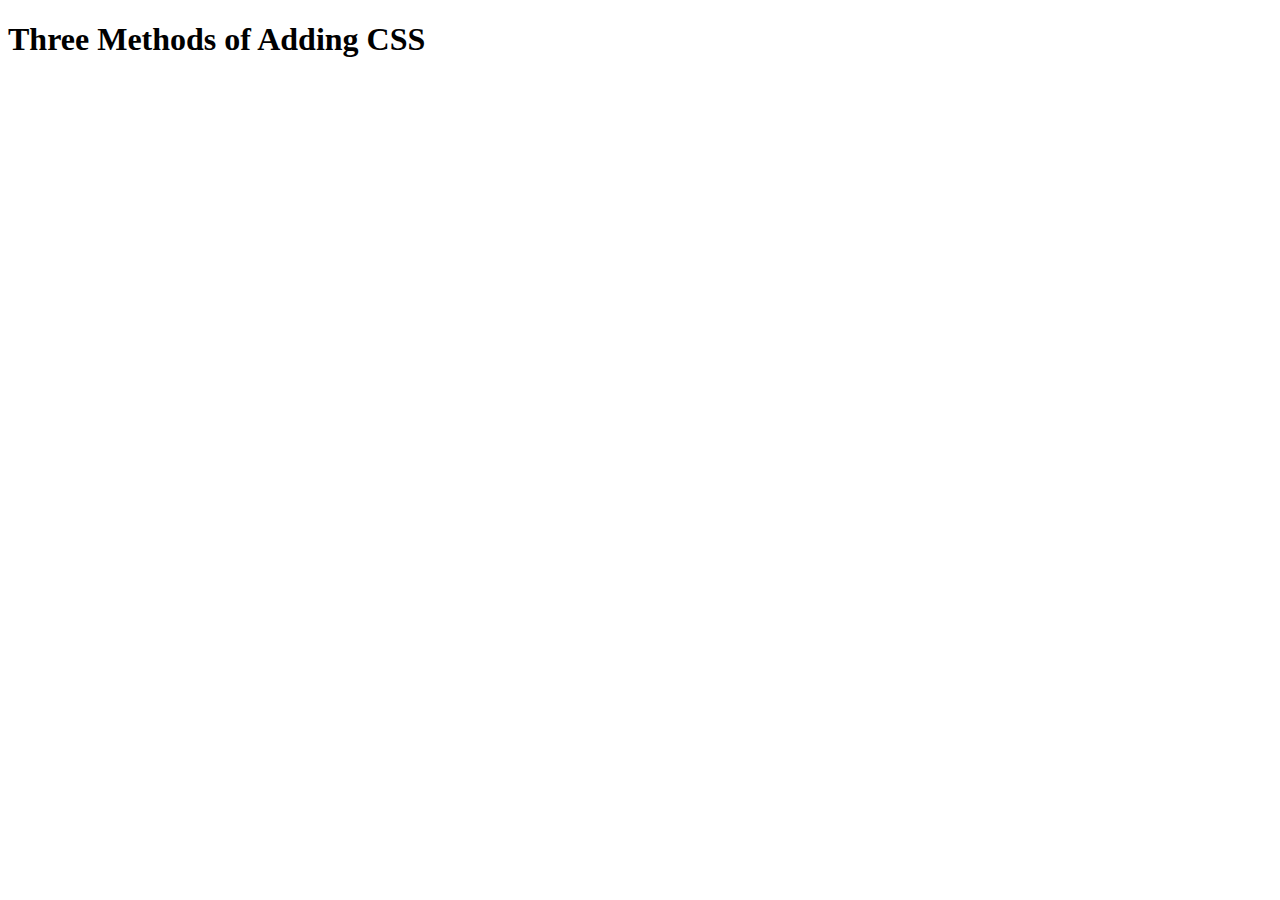
<file: 5.1. Adding CSS/index.html>
<!DOCTYPE html>
<html lang="en">

<head>
  <meta charset="UTF-8">
  <title>Adding CSS</title>
</head>

<body>
  <h1>Three Methods of Adding CSS</h1>
  <!-- Create 3 Links to The 3 Webpages: inline, internal and external -->
</body>

</html>
</file>
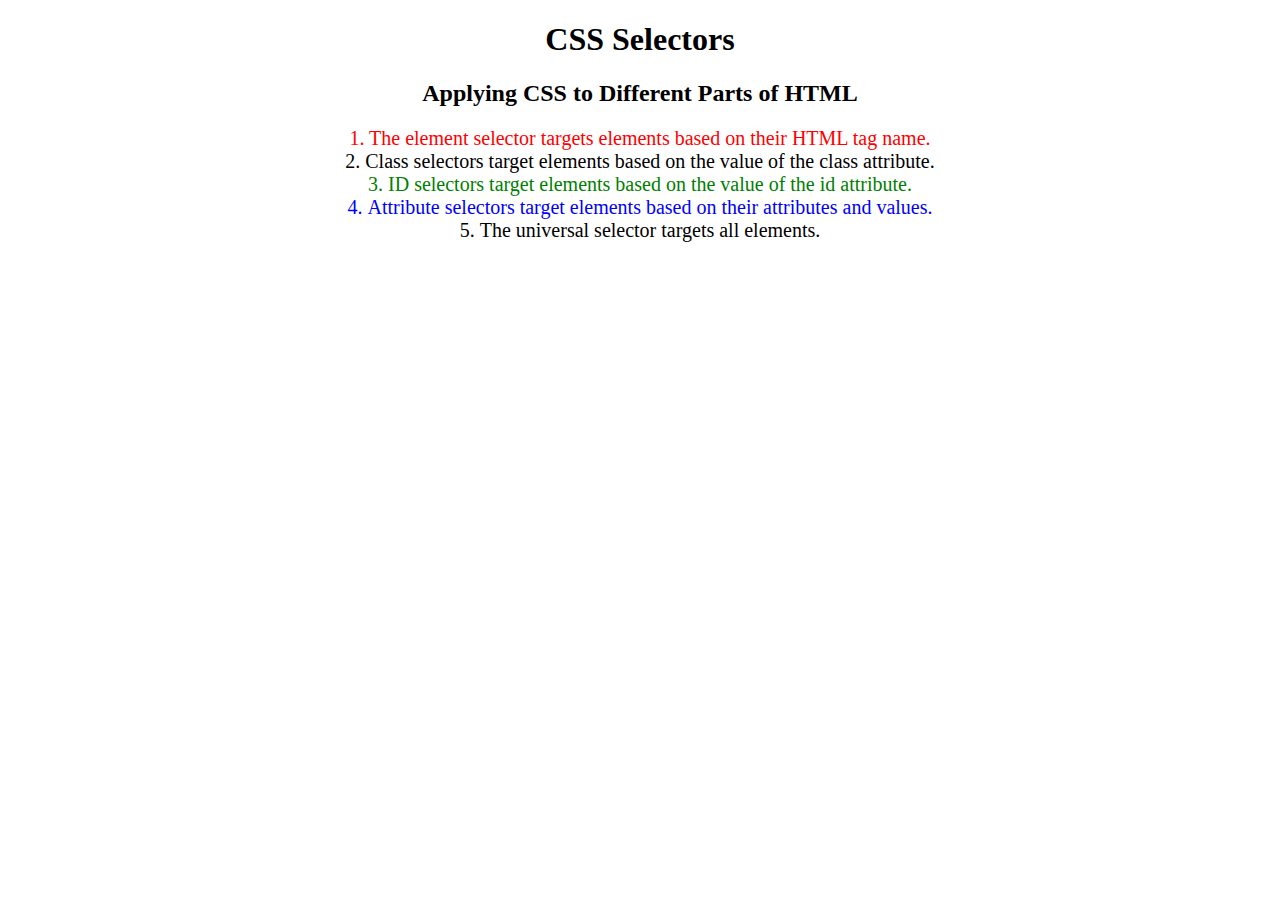
<file: 5.3 CSS Selectors/index.html>
<!DOCTYPE html>
<html lang="en">

<head>
  <meta charset="UTF-8">
  <title>CSS Selectors</title>
  <link rel="stylesheet" href="./style.css" />
</head>

<body>
  <h1>CSS Selectors</h1>
  <h2>Applying CSS to Different Parts of HTML</h2>
  <!-- TODO 1: Set the CSS for all paragraph tags to "color: red" -->
  <p class="note">1. The element selector targets elements based on their HTML tag name.</p>

  <ol>
    <!-- TODO 2: Set the CSS for all elements with a class of "note" to "font-size: 20px" -->
    <li class="note" value="2">Class selectors target elements based on the value of the class attribute.</li>

    <!-- TODO 3: Set the CSS for the element with an id of "id-selector-demo" to "color: green" -->
    <li class="note" id="id-selector-demo" value="3">ID selectors target elements based on the value of the id
      attribute.</li>

    <!-- TODO 4: Set the CSS for the li elements that have the "value" attribute set to "4" to have "color: blue" -->
    <li class="note" value="4">Attribute selectors target elements based on their attributes and values.</li>

    <!-- TODO 5: Set all elements to have "text-align: center" -->
    <li class="note" value="5">The universal selector targets all elements.</li>
  </ol>
</body>

</html>
</file>
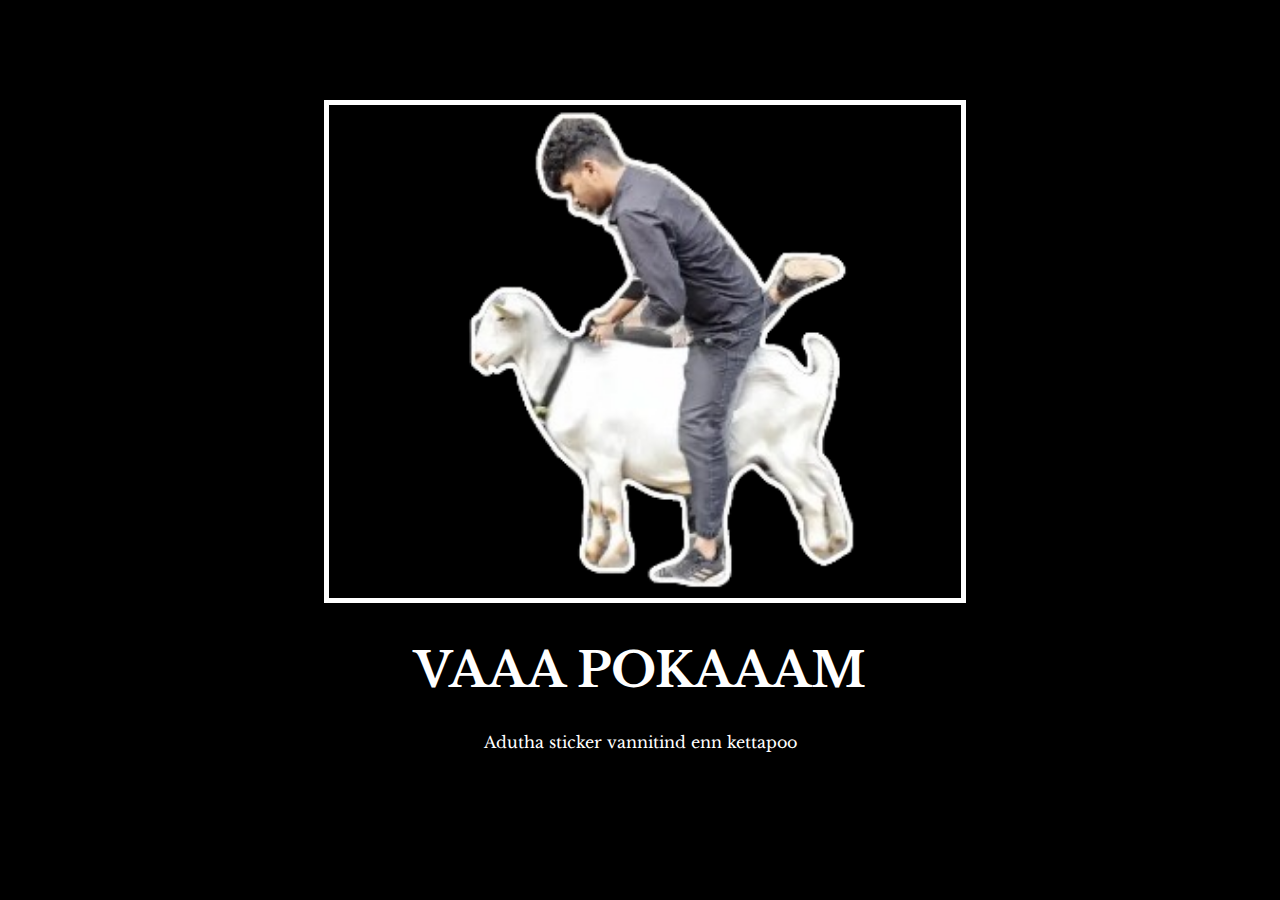
<file: 6.4+Motivation+Meme+Project/6.4 Motivation Meme Project/index.html>
<!DOCTYPE html>
<html lang="en">

<head>
  <meta charset="UTF-8">
  <title>Sivaaani Meme</title>
  <link rel="stylesheet" href="./style.css" />
  <link rel="preconnect" href="https://fonts.googleapis.com">
  <link rel="preconnect" href="https://fonts.gstatic.com" crossorigin>
  <link href="https://fonts.googleapis.com/css2?family=Libre+Baskerville&display=swap" rel="stylesheet">
</head>

<body>

  <div class="poster">
    <img class="sivani-img" src="./sivanisticker.png"  />
    <h1>VAAA POKAAAM</h1>
    <p>Adutha sticker vannitind enn kettapoo</p>
  </div>
</body>

</html>
</file>
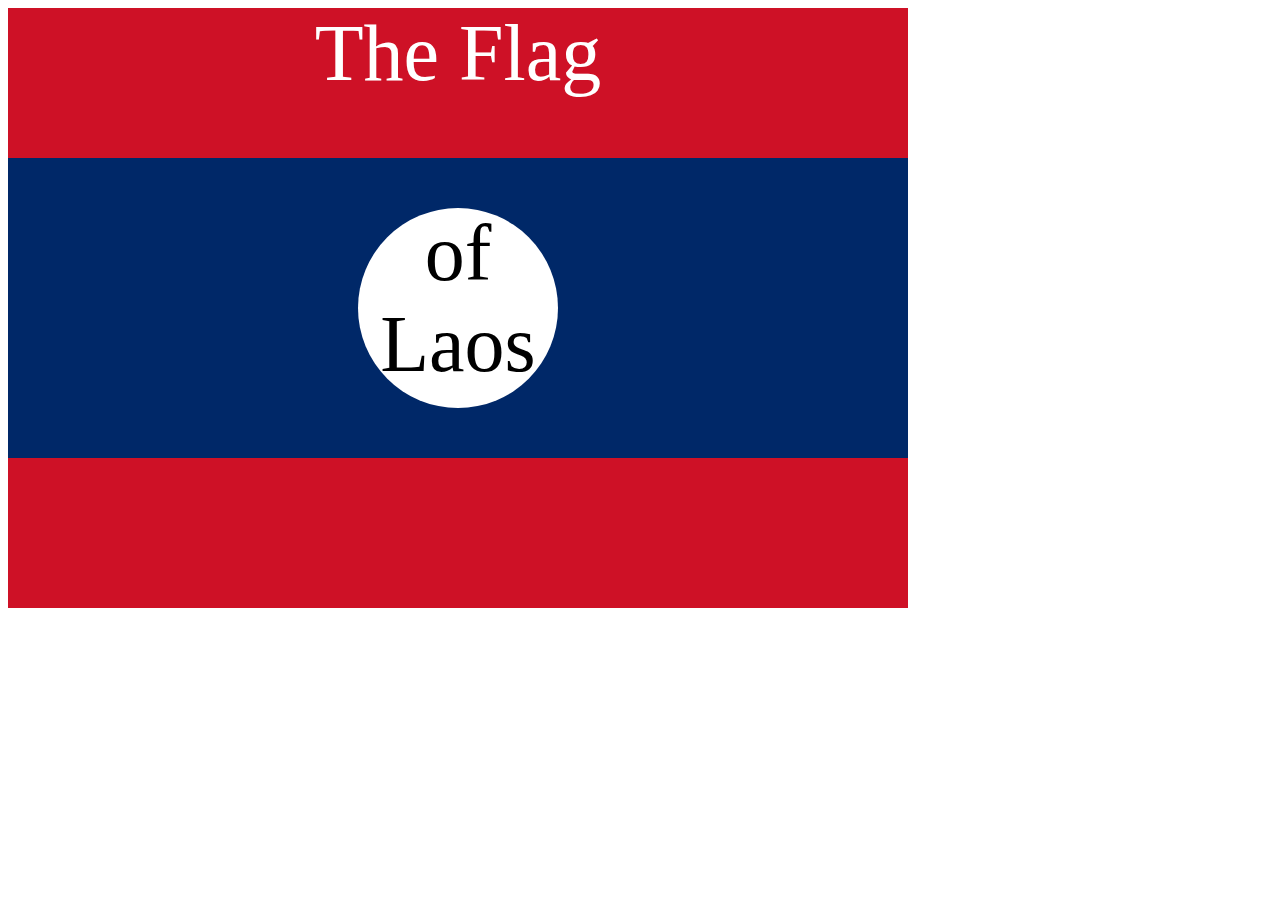
<file: 7.3+Flag+Project/7.3 CSS Flag Project/index.html>
<!DOCTYPE html>
<html lang="en">

<head>
  <meta charset="UTF-8">
  <title>CSS Flag Project</title>
  <style>
    /* Write your CSS Code here */
    .flag {
      width: 900px;
      height: 600px;
      position: relative;
      background-color: #CE1126;

    }

    .flag > div {
      background-color: #002868;
      height: 300px;
      width: 100%;
      position: absolute;
      top: 150px;
    }

    .flag > div > div {
      background-color: white;
      position: absolute;

      height: 200px;
      width: 200px;
      border-radius: 50%;
      top: 50px;
      left: 350px;
    }

    p {
      font-size: 5rem;
      color: white;
      text-align: center;
      padding: 0;
      margin: 0;
    }

    .flag>div div p {
      color: black;
    }
  </style>
</head>

<!-- 
  IMPORTANT! Do not change any HTML
Don't add any classes/ids/elements 
Use what you know about combining selectors 
and CSS specificity instead.
Hint 1: The flag is 900px by 600px and the circle is 200px by 200px.
Hint 2: You can use CSS inspection to get the colors from
https://appbrewery.github.io/flag-of-laos/
-->

<body>
  <div class="flag">
    <p>The Flag</p>
    <div>
      <div>
        <p>of Laos</p>
      </div>
    </div>
  </div>
</body>

</html>
</file>
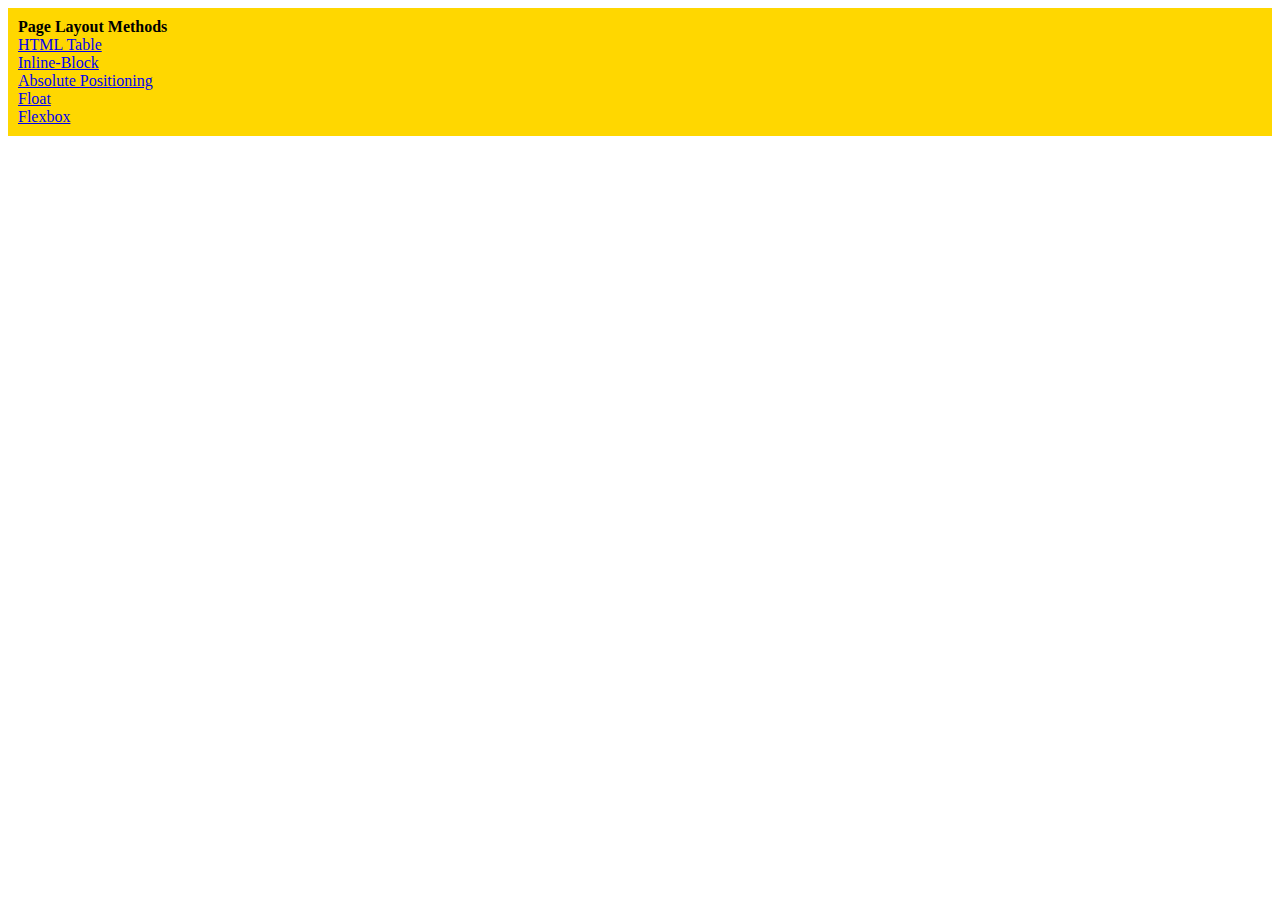
<file: 9.0+Display+Flex/9.0 Display Flex/index.html>
<!DOCTYPE html>
<html lang="en">

<head>
  <meta charset="UTF-8">
  <meta name="viewport" content="width=device-width, initial-scale=1.0">
  <title>Column Layout Methods</title>
  <style>
    p {
      padding: 0;
      margin: 0;
      font-weight: 700;
    }

    li {
      list-style: none;
    }

    .container {
      padding: 10px;
      background-color: gold;
    }

  </style>
</head>

<body>
  <div class="container">
    <p>Page Layout Methods</p>

    <li><a href="./html-table.html">HTML Table</a></li>
    <li><a href="./inline-block.html">Inline-Block</li>
    <li><a href="./absolute-position.html">Absolute Positioning</li>
    <li><a href="./float.html">Float</li>
    <li><a href="./flex.html">Flexbox</li>

  </div>
</body>

</html>
</file>
<file: 5.3 CSS Selectors/style.css>
ol {
  margin-left: -40px;
  margin-top: -20px;
  list-style-position: inside;
}

/* Write your CSS below, don't change the rules above. */
p
{
  color: red;
}
.note
{
  font-size: 20px;
}
#id-selector-demo
{
  color: green;
}

li[value="4"]
{
  color: blue;
}
*
{
  text-align: center;
}
</file>
<file: 6.4+Motivation+Meme+Project/6.4 Motivation Meme Project/style.css>
body {
    background-color: black;
  }
  h1 {
    text-transform: uppercase;
    font-size: 3rem;
  }
  
  .poster {
    width: 50%;
    margin-left: 25%;
    margin-top: 100px;
    color: white;
    font-family: "Libre Baskerville", serif;
    text-align: center;
  }
  
  .sivani-img {
    border: 5px solid white;
    width: 100%;
  }
</file>
